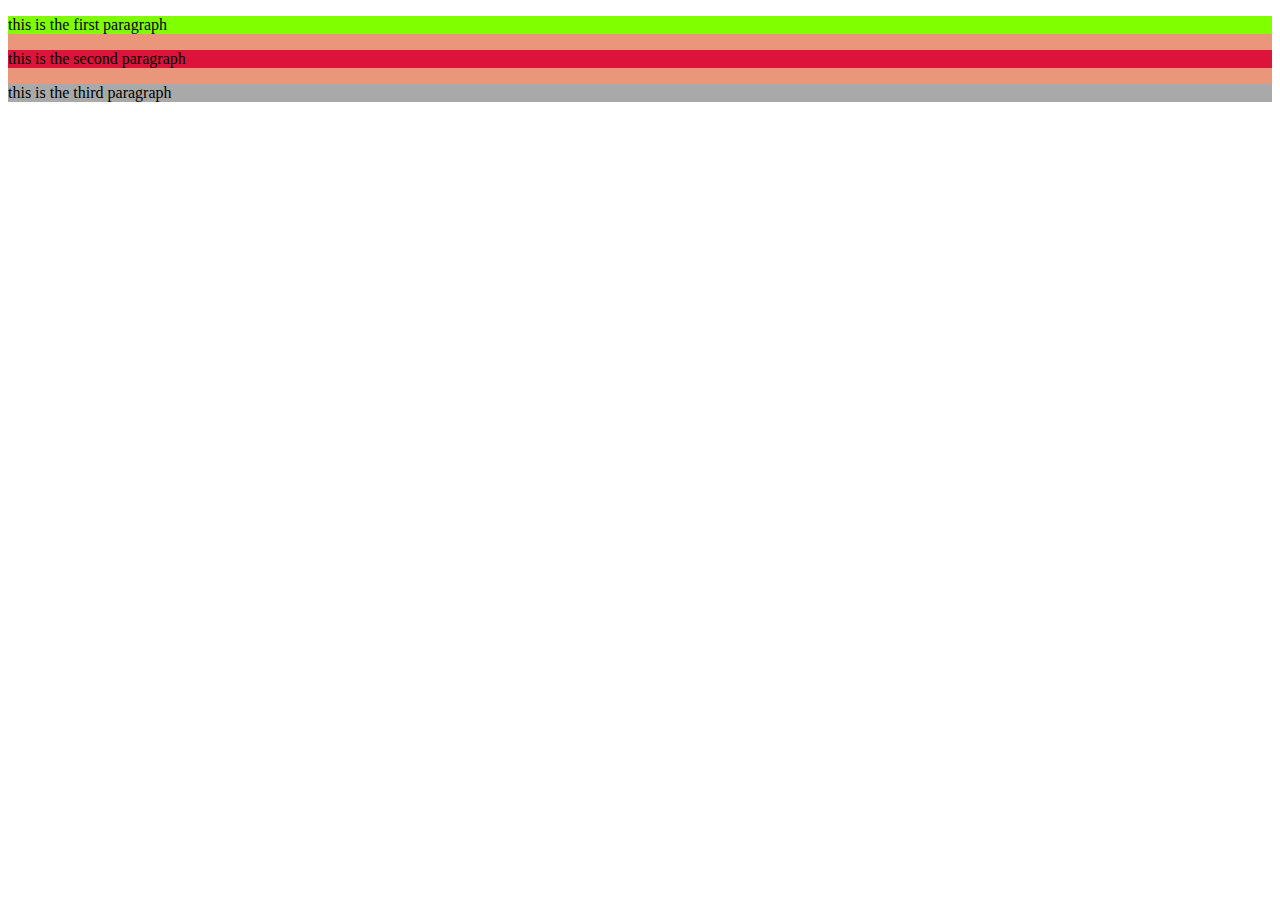
<file: index.html>
<!DOCTYPE html>
<html lang="en">
<head>
    <meta charset="UTF-8">
    <meta name="viewport" content="width=device-width, initial-scale=1.0">
    <title>Document</title>
</head>
<link rel="stylesheet" href="style.css">
<body>
    <!--<h1>Hellow world</h1>
    <p>learning <hr> html</p>
    <p>H<sub>2</sub>O</p>
    <p>x<sup>3</sup></p> -->
    <!-- <ol>
    <li>physics</li>
    <ul>
        <li>classical physics</li>
        <li>modern physics</li>
    </ul>
    <li>biology</li>
    <ul>
        <li>zoology</li>
        <li>botany</li>
    </ul>
    </ol> -->
    <!-- <a href="http://www.google.com">Google</a>
    <br>
    <a href="http://www.twitter.com">Twitter</a> -->
    <!-- <ul>
        <li><a href="index.html">Home</a></li>
        <li><a href="about.html">About Us</a></li>
        <li><a href="Contact.html">Contact Us</a></li>
        <img src="logo.png" alt="">
    </ul> -->
    <!-- <div><table border="2">
        <tr>
            <td>Name</td>
            <td>English</td>
            <td>Math</td>
        </tr>
        <tr>
            <td>Ali</td>
            <td>87</td>
            <td rowspan="2">91</td>
        </tr>
        <tr>
            <td>Hassan</td>
            <td>91</td>
        </tr>
    </table></div>
    <div id="hasnain"><table border="2">
        <tr>
            <td>Name</td>
            <td>English</td>
            <td>Math</td>
        </tr>
        <tr>
            <td>Ali</td>
            <td>87</td>
            <td rowspan="2">91</td>
        </tr>
        <tr>
            <td>Hassan</td>
            <td>91</td>
        </tr>
    </table></div> -->
    <!-- <form action="#">
        <input type="text">
    </form> -->
    <div>
        <p id="one">this is the first paragraph</p>
        <p id="two">this is the second paragraph</p>
        <p id="three">this is the third paragraph</p>
    </div>
</body>
</html>
</file>
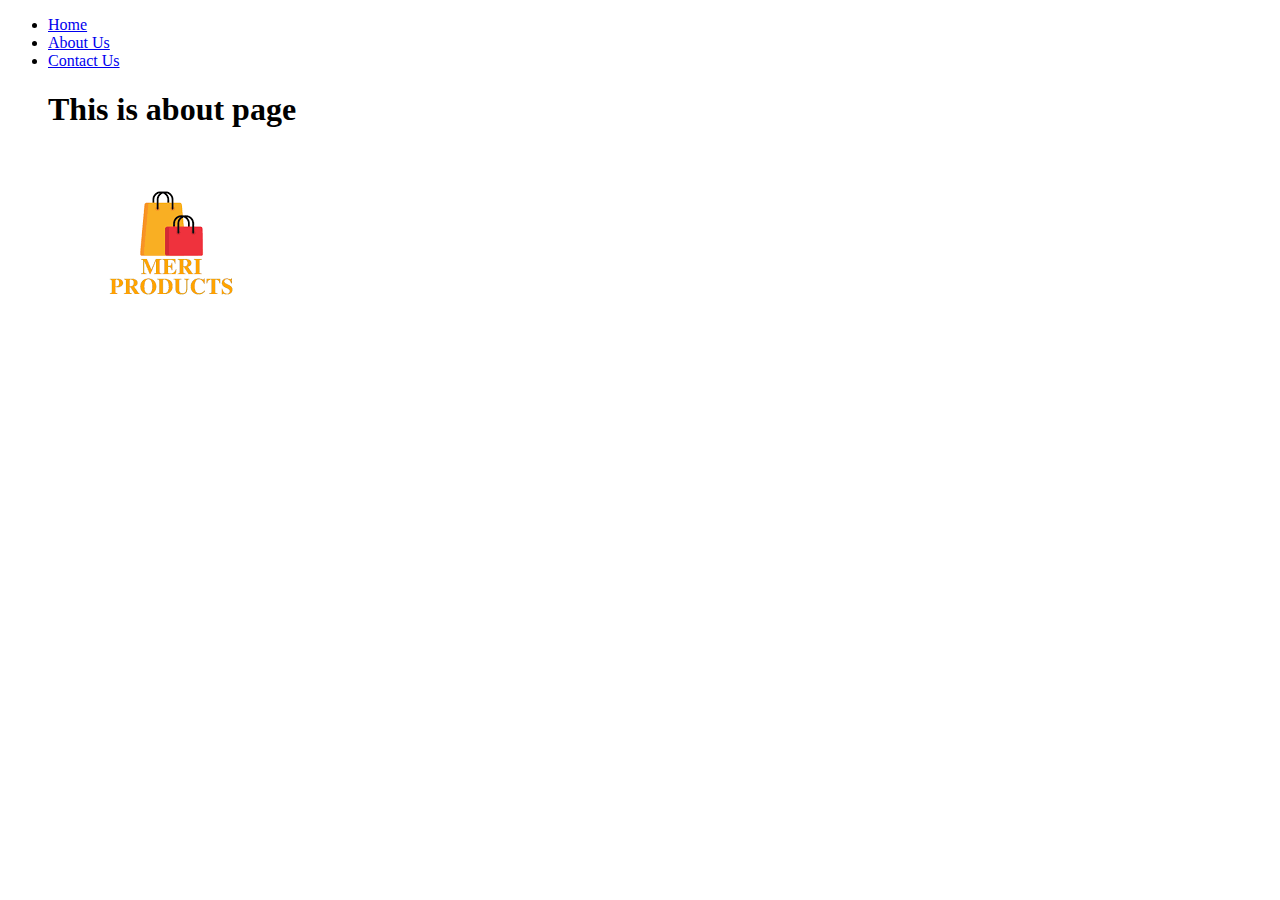
<file: about.html>
<!DOCTYPE html>
<html lang="en">
<head>
    <meta charset="UTF-8">
    <meta http-equiv="X-UA-Compatible" content="IE=edge">
    <meta name="viewport" content="width=device-width, initial-scale=1.0">
    <title>Document</title>
</head>
<body>
    <ul>
        <li><a href="index.html">Home</a></li>
        <li><a href="about.html">About Us</a></li>
        <li><a href="Contact.html">Contact Us</a></li>
        <h1>This is about page</h1>
        <img src="logo.png" alt="">
    </ul>
</body>
</html>
</file>
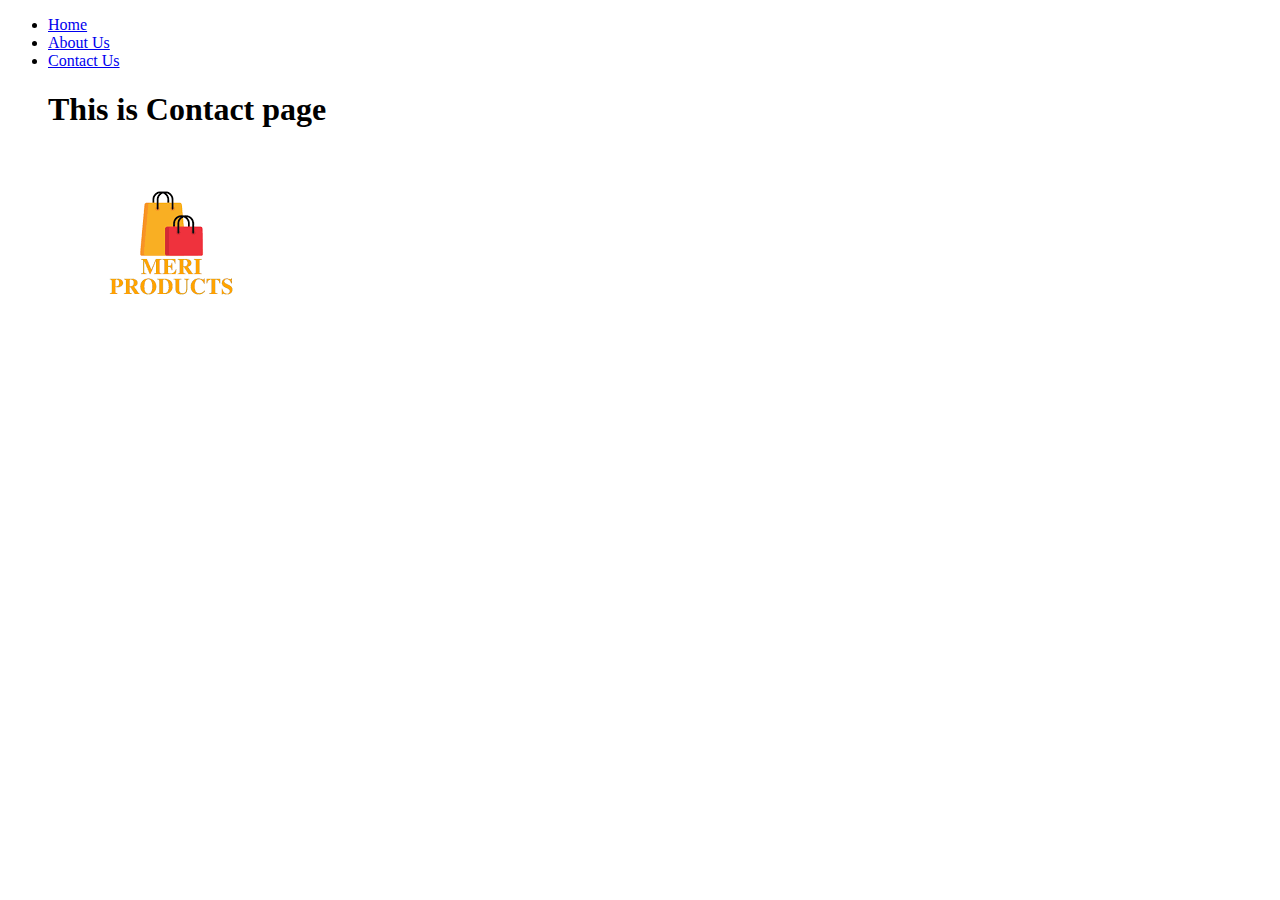
<file: contact.html>
<!DOCTYPE html>
<html lang="en">

<head>
    <meta charset="UTF-8">
    <meta http-equiv="X-UA-Compatible" content="IE=edge">
    <meta name="viewport" content="width=device-width, initial-scale=1.0">
    <title>Document</title>
</head>

<body>
    <ul>
        <li><a href="index.html">Home</a></li>
        <li><a href="about.html">About Us</a></li>
        <li><a href="Contact.html">Contact Us</a></li>
        <h1>This is Contact page</h1>
        <img src="logo.png" alt="">
    </ul>
</body>

</html>
</file>
<file: style.css>
#one{
    background-color: chartreuse;
}
#two{
    background-color: crimson;
}
#three{
    background-color: darkgrey;
}
div{
    background-color: darksalmon;
}
</file>
